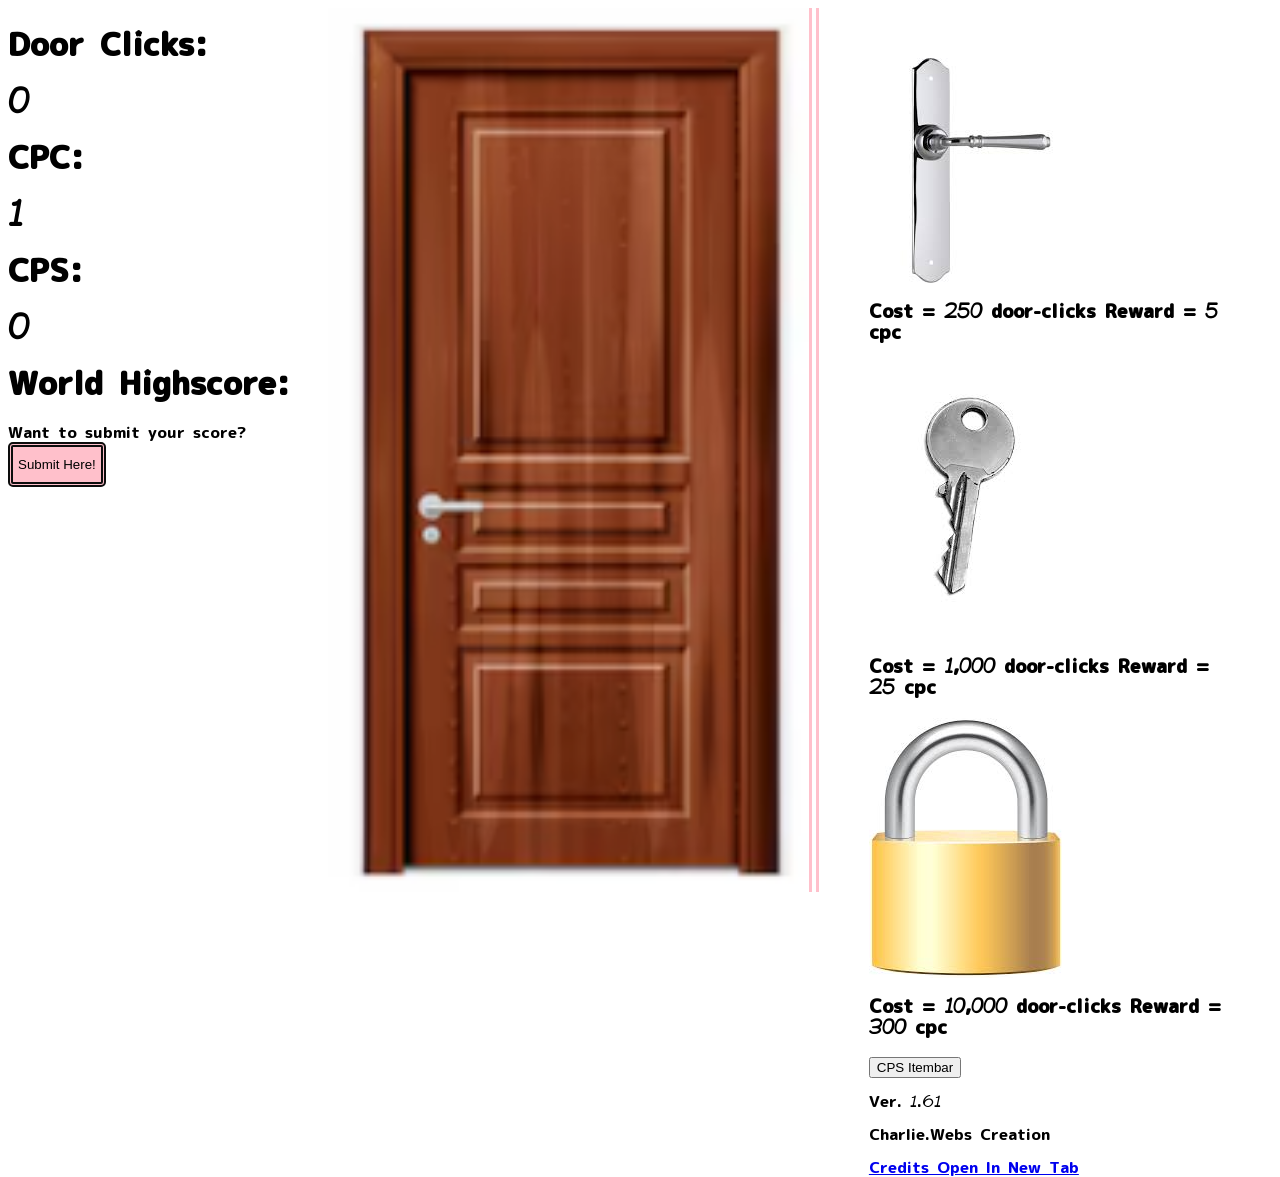
<file: doorclicker.html>
<!doctype html!>
<html>
    <head>
        <link rel="stylesheet" href="Door.css">
        <link rel="icon" type="image/x-icon" href="favicon.png">
    </head>
    <body>
            <div id="ClickAMT">
                <div>
                    <div>
                        <h1>Door Clicks:  </h1>
                        <h1 id="clicks"> 0 </h1>
                    </div>
                    <div>
                        <h1> CPC: </h1>
                        <h1 id="cpc"> 1 </h1>
                    </div>
                    <div>
                        <h1> CPS: </h1>
                        <h1 id="cps"> 1 </h1>
                    </div>
                    <div>
                        <h1> World Highscore: </h1>
                        <style type="text/css">
                            .dreamloLBTable { border-collapse:collapse;text-align:center;width: 200px; }
                            .dreamloLBTable th { border-bottom: 1px solid #EEEEEE;font-weight:bold;margin:0;padding:4px; }
                            .dreamloLBTable td { border-bottom: 1px solid#EEEEEE;margin:0;padding:4px; }
                        </style>

                        <script src="http://dreamlo.com/lb/6a0163d18f40bc10683f8f2d/js" type="text/javascript"></script>
                    </div>
                    <div>
                        Want to submit your score?
                        <button class="Btn" onclick="submitToWorld()"> Submit Here! </button>
                    </div>
                </div>
            </div>
            <img src="door.png" onclick="poop()" id="DoorIMG">
            <!-- CPC Item Bar -->
        <div class="ItemShop ClassicBord">
            <div id="CpcItemBar">
                <img src="handle.jpg" onclick="buyHandle()">
                <h3> 
                Cost = 250 door-clicks 
                Reward = 5 cpc
                </h3>
                <img src="key.jpg" onclick="buyKey()">
                <h3> 
                Cost = 1,000 door-clicks 
                Reward = 25 cpc
                </h3>
                <img src="lock.jpg" onclick="buyLock()">
                <h3> 
                Cost = 10,000 door-clicks 
                Reward = 300 cpc
                </h3>
                <button onclick="CPSitembar()" id="GotoCpsBtn"> CPS Itembar </button>
            </div>
            <!-- CPS item bar -->
            <div id="CpsItemBar">
                <img src="wood.jpg" onclick="buyWood()">
                <h3>
                Cost = 100,000 door-clicks
                Reward = 1 cps
                </h3>
                <button onclick="CPCitembar()" id="GotoCpcBtn"> CPC Itembar </button>  
            </div>
            <p> Ver. 1.61 </p>
            <p>Charlie.Webs Creation <p> 
            <a href="Credits.html"> Credits Open In New Tab </a>
        <div>
        <script src="door.js"></script>
        
    </body>
</html>
</file>
<file: Door.css>
@font-face {
    font-family: 'StaryFont';
    src: url('fontymuffin.ttf') format('truetype');
    font-weight: normal;
    font-style: normal;
}
body {
    font-family: 'StaryFont', sans-serif;
    display: flex;
}
/* #DoorIMG { 
    width: 500px;
     height: 375px; 
 } */
#ClickAMT {
    display: flex;
}
.ItemShop {
    margin-left: auto;
    width: 30%;
}
#UnlockCPSPageBtn {
    background: red;
}
.hide {
    display: none;
}
.ClassicBord {
    border-left: 10px double pink;
    padding: 50px;
}
.Btn {
    background: pink;
    border: 5px double #0d0d0d;
    border-radius: 5px;
    padding: 10px 5px;
}
</file>
